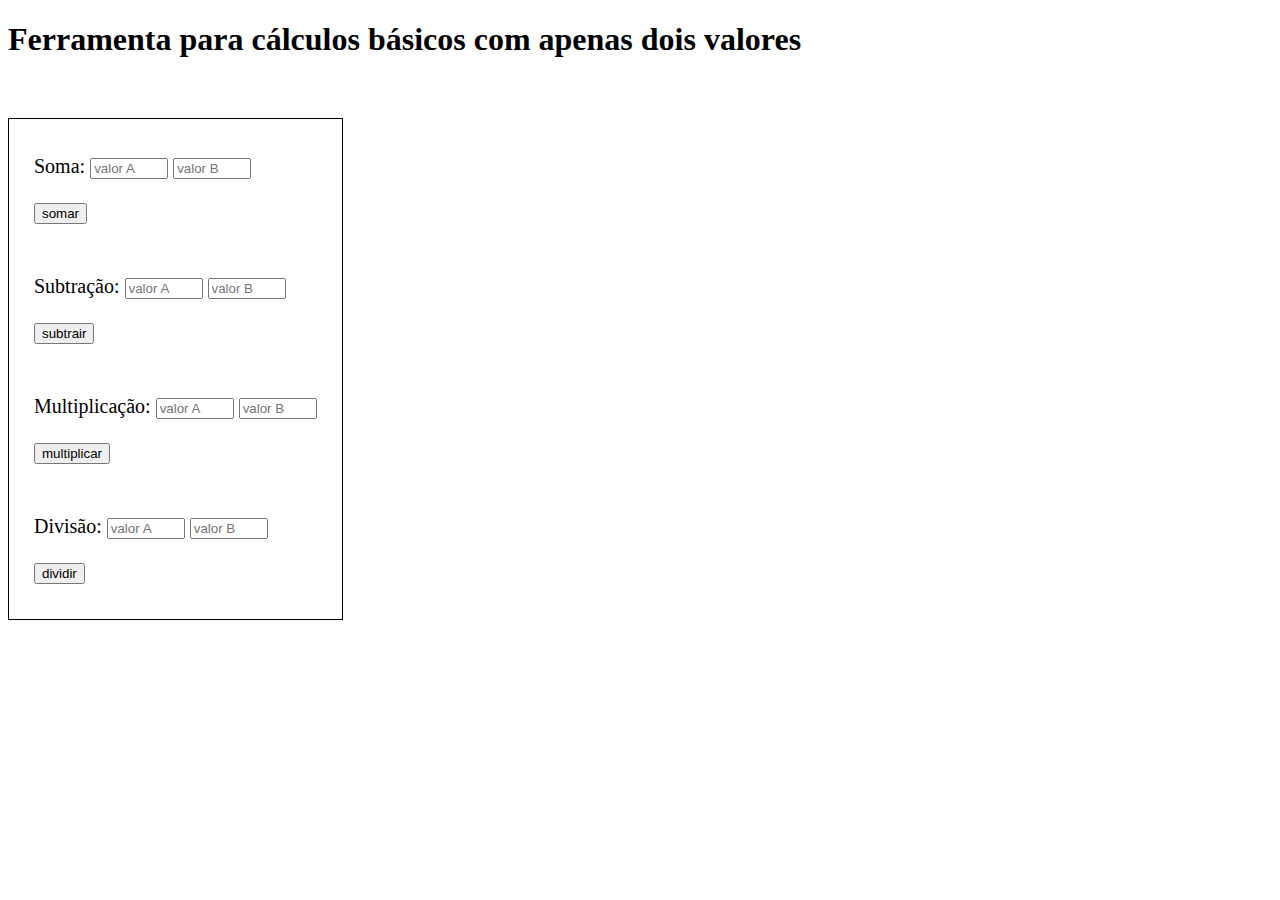
<file: calculadora-de-dois-números/index.html>
<!DOCTYPE html>
<html lang="en">
    <head>
        <meta charset="UTF-8">
        <meta http-equiv="X-UA-Compatible" content="IE=edge">
        <meta name="viewport" content="width=device-width, initial-scale=1.0">
        <title>Praticando JS</title>
        <link rel="stylesheet" href="./style/style.css">

    </head>
    <body>

        <h1>Ferramenta para cálculos básicos com apenas dois valores</h1>

        <div class="container">

            <label id="soma"> Soma:
                <input type="text" placeholder="valor A" id="valorA-soma">
                <input type="text" placeholder="valor B" id="valorB-soma">

                <div>
                    <button id="result-soma">somar</button>
                    <span id="result-show-soma"></span>
                </div>
            </label>

            <label id="soma"> Subtração:
                <input type="text" placeholder="valor A" id="valorA-sub">
                <input type="text" placeholder="valor B" id="valorB-sub">
                <button id="result-sub">subtrair</button>
                <span id="result-show-sub"></span>
            </label>

            <label id="soma"> Multiplicação:
                <input type="text" placeholder="valor A" id="valorA-mult">
                <input type="text" placeholder="valor B" id="valorB-mult">
                <button id="result-mult">multiplicar</button>
                <span id="result-show-mult"></span>
            </label>

            <label id="soma"> Divisão:
                <input type="text" placeholder="valor A" id="valorA-div">
                <input type="text" placeholder="valor B" id="valorB-div">
                <button id="result-div">dividir</button>
                <span id="result-show-div"></span>
            </label>

        </div>
        
        <script src="./script/script.js"></script>
    </body>
</html>
</file>
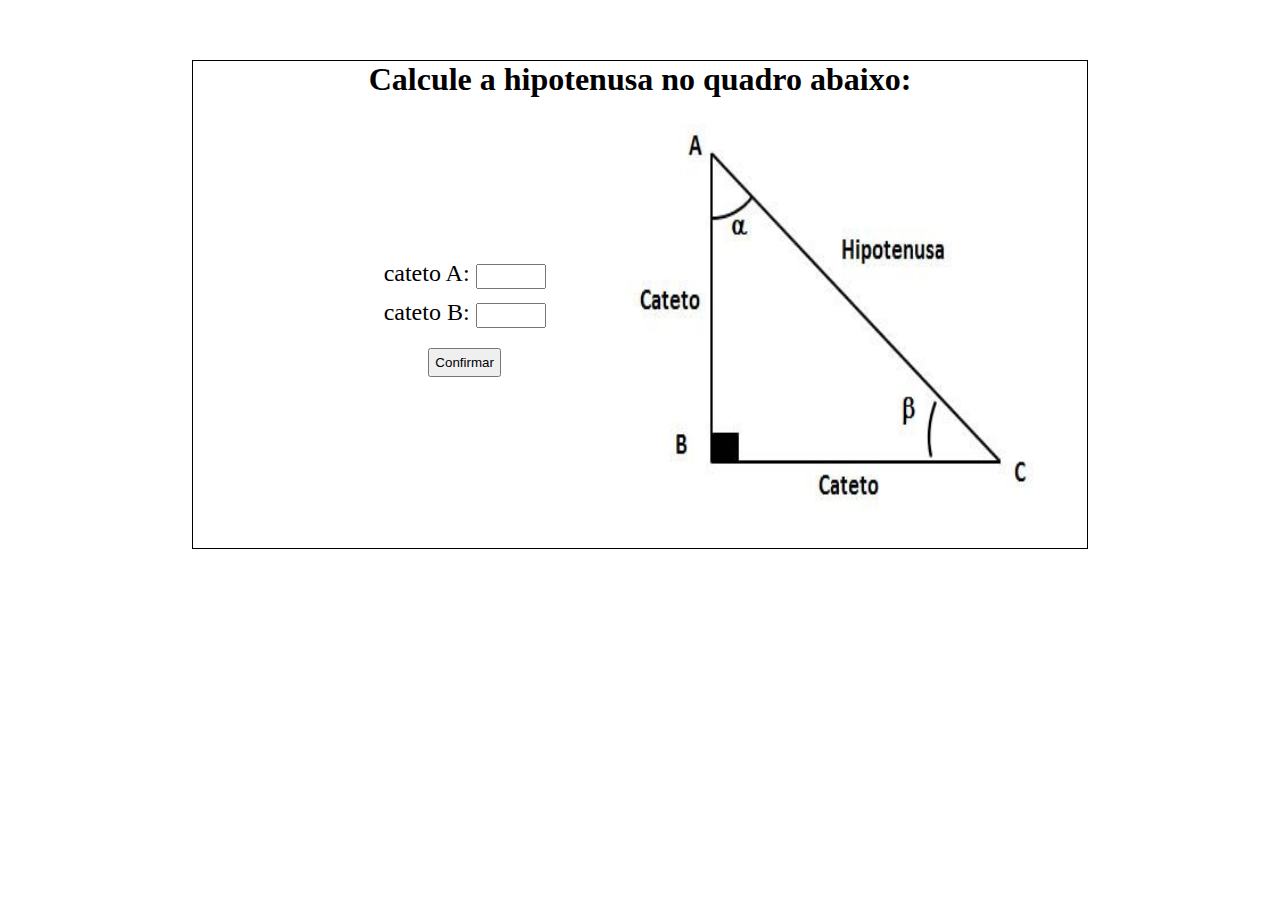
<file: calcular-hipotenusa/index.html>
<!DOCTYPE html>
<html lang="en">
    <head>
        <meta charset="UTF-8">
        <meta http-equiv="X-UA-Compatible" content="IE=edge">
        <meta name="viewport" content="width=device-width, initial-scale=1.0">
        <title>Calcular Hipotenusa</title>
        <link rel="stylesheet" href="./style.css">
    </head>

    <body>
        <h1>Calcule a hipotenusa no quadro abaixo:</h1>

            <div class="container">
                <div class="principal">

                    <div class="painel">
                        <label>cateto A:
                            <input type="text">
                        </label>
                        
                        <label>cateto B:
                            <input type="text">
                        </label>

                        <button>Confirmar</button>
                    </div>
                    <p id="resultado"></p>
                </div>

                <img src="./img/triangulo-retangulo.jpg" alt="triangulo retangulo">
            </div>
        
    </body>
</html>
</file>
<file: calculadora-de-dois-números/style/style.css>
p {
    font-size: 20px;
    font-style: italic;
    margin: 10px 0;
    line-height: 25px;
    font-family: Arial;
    font-weight: normal;
}

label {
    font-size: 20px;
}

.container {
    margin-top: 60px;
    display: flex;
    flex-direction: column;
    border: solid 1px black;
    padding: 10px;
    width: 313px;
    
}

.container input {
    width: 70px;
    
}

.container span {
    padding: 0 15px;
    font-style: italic;
    font-size: 20px;
}

.container label {
    padding: 15px;
    line-height: 45px;
}
</file>
<file: calcular-hipotenusa/style.css>
* {
    margin: 0;
    padding: 0;
    box-sizing: border-box;
}

body {
    margin: auto;
    width: 70vw;
    border: 1px solid black;
    margin-top: 60px;
    min-width: 700px;
}


h1 {
    font-size: 200%;
    text-align: center;
}

label {
    font-size: 150%;
    margin: 5px;
}

input {
    width: 70px;
    height: 25px;
}

.container {
    /* border: 1px solid black; */
    display: flex;
    height: 50vh;
    justify-content: center;

}

.principal {
    width: 30%;
    /* border: 1px solid black; */
    display: flex;
    flex-direction: column;
    align-items: flex-end;
    justify-content: center;
    flex-grow: 1;
    
}

.painel {
    display: flex;
    flex-direction: column;
    align-items: center;
    padding-left: 100px;
}

button {
    
    margin: 15px;
    padding: 5px;
}

img {
    width: 50%;
    min-width: 200px;
    flex-grow: 1;
    /* height: 40%; */
    
}
</file>
